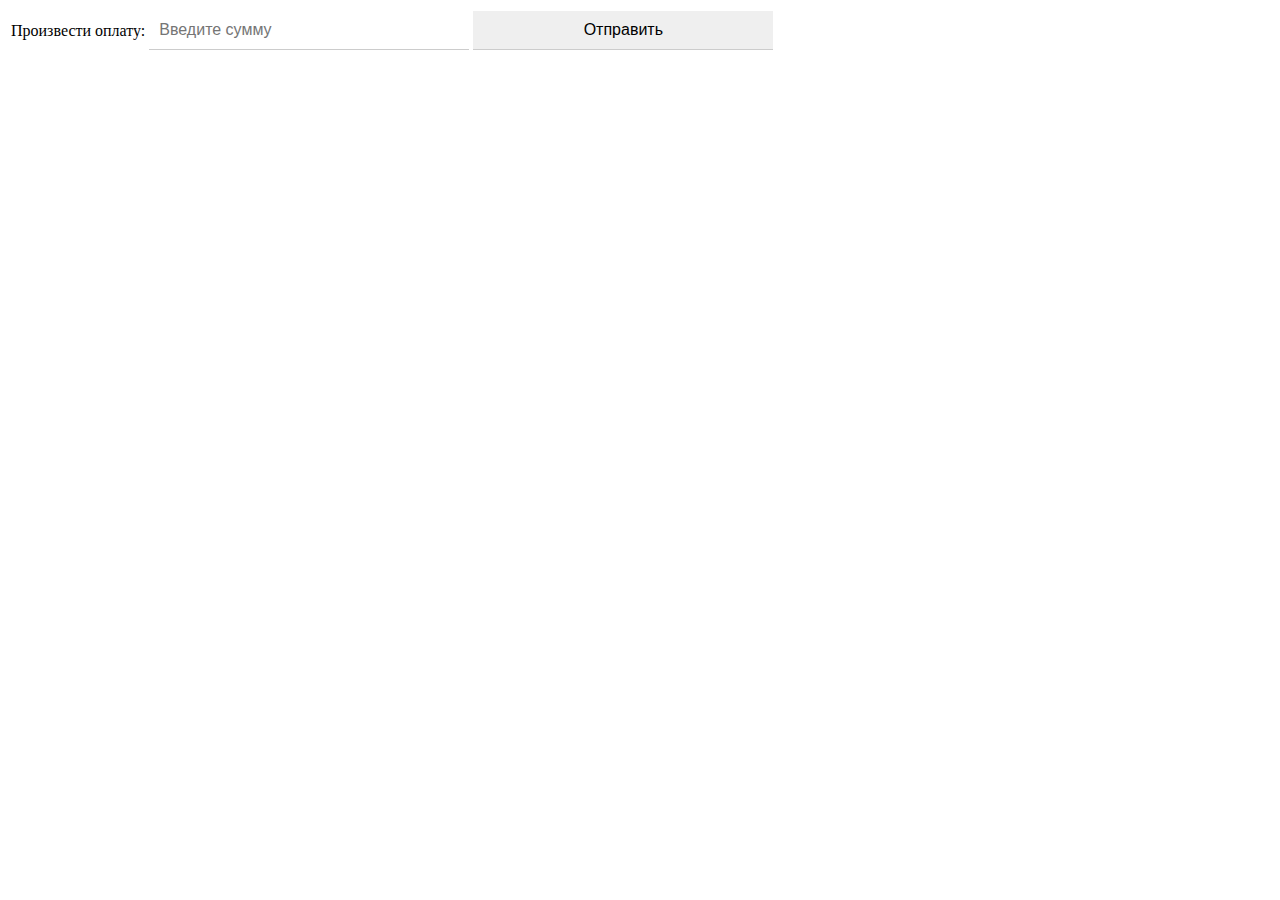
<file: button/index.html>
<!DOCTYPE html>
<html lang="ru">
<head>
    <meta charset="UTF-8">
    <link href="css.css" rel="stylesheet">
    <title>Button</title>
</head>
<body>
    <form>
    <table>
        <tr>
            <td>Произвести оплату:</td>
            <td>
                <input type="number" id="number"  placeholder="Введите сумму" min="1" max="1000000"></input>
                <label for="number">Введите сумму</label>
            </td>
            <td>
                <input type="submit" id="btn" value="Отправить"></input>
            </td>
        </tr>
       <!--
        <tr>
            <td>Произвести оплату:</td>
            <td>
                    <div class="form">      
                            <input type="number" required>
                            <span class="bar"></span>
                            <label>Введите сумму</label>
                    </div>
            </td>
        </tr>
        -->
    </table>
    </form>
    
    <script src="//code.jquery.com/jquery-3.4.1.min.js"></script>
    <script src="//api.bitrix24.com/api/v1/"></script> 
    
    <script src="js/button2.js"></script> 
</body>
</html>
</file>
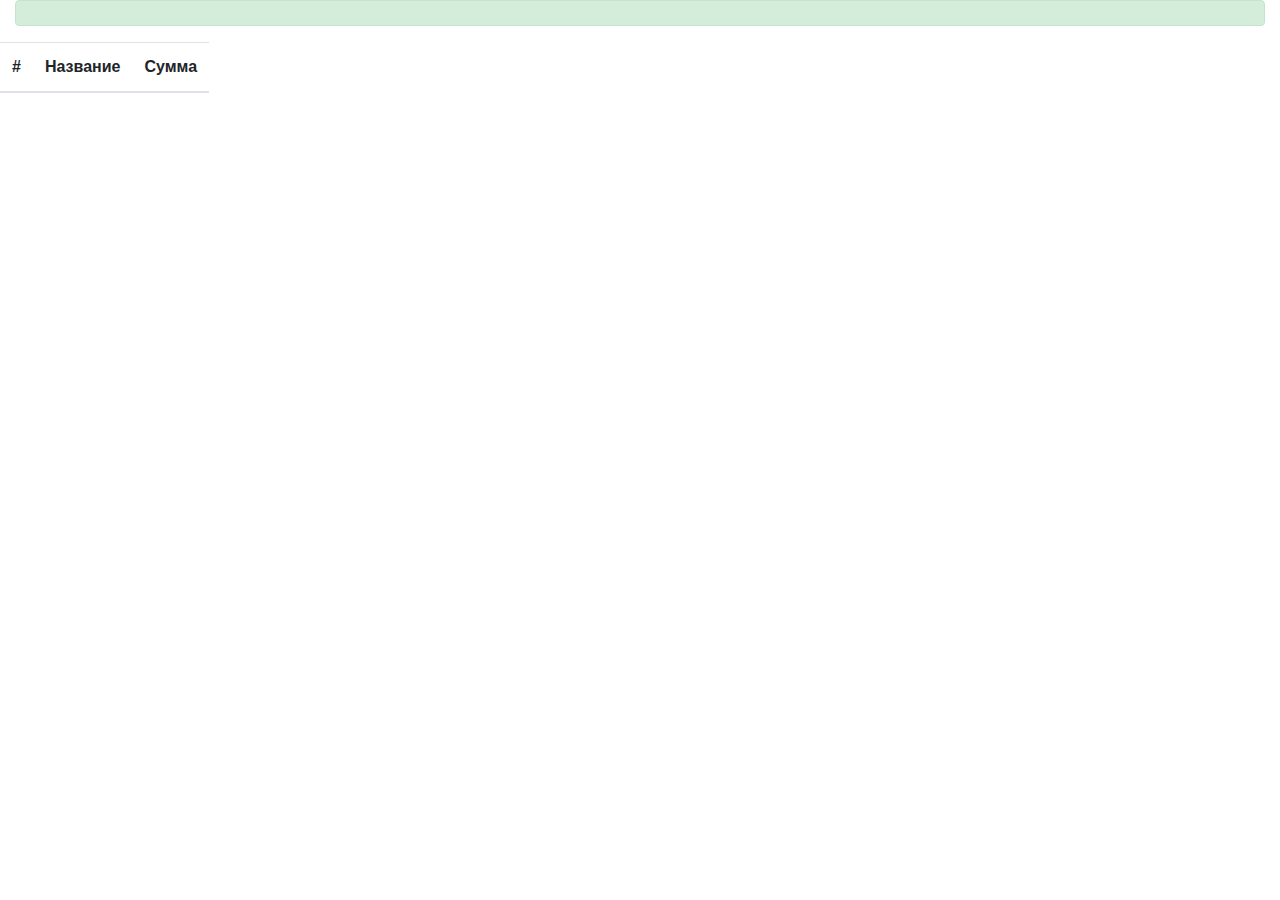
<file: ex/index.html>
<!doctype html>
<html lang="ru">
    <head>
        <meta charset="utf-8"></meta>
        <title>First app</title>
        <link rel="stylesheet" href="https://stackpath.bootstrapcdn.com/bootstrap/4.3.1/css/bootstrap.min.css" integrity="sha384-ggOyR0iXCbMQv3Xipma34MD+dH/1fQ784/j6cY/iJTQUOhcWr7x9JvoRxT2MZw1T" crossorigin="anonymous"></link>
    </head>
    <body>
        <div id="app" class="container-fluid">
            <div class="alert alert-success" role="alert" id="user-name">
                <i class="fa fa-spinner fa-spin"></i>
            </div>
        </div>
        <div class="row">
            <div class="col-md-8 col-sm-6">
                <div class="panel panel-default">
                <table class="table table-responsive">
                    <thead>
                        <tr>
                            <th>#</th>
                            <th>Название</th>
                            <th>Сумма</th>
                        </tr>
                    </thead>
                        <tbody id="deal-list">
                            <tr>
                                <td colspan="3">
                                    <i class="fa fa-spinner fa-spin"></i>
                                </td>
                            </tr>
                        </tbody>
                    </table>
                </div>
            </div>
        </div>

        <script src="//code.jquery.com/jquery-3.4.1.min.js"></script>
        <script src="//api.bitrix24.com/api/v1/"></script>
        <script src="js/main.js"></script>
        <script 
        src="//ajax.googleapis.com/ajax/libs/jquery/1.10.2/jquery.min.js">
        </script>
        <script src="https://code.jquery.com/jquery-3.3.1.slim.min.js" integrity="sha384-q8i/X+965DzO0rT7abK41JStQIAqVgRVzpbzo5smXKp4YfRvH+8abtTE1Pi6jizo" crossorigin="anonymous"></script>
<script src="https://cdnjs.cloudflare.com/ajax/libs/popper.js/1.14.7/umd/popper.min.js" integrity="sha384-UO2eT0CpHqdSJQ6hJty5KVphtPhzWj9WO1clHTMGa3JDZwrnQq4sF86dIHNDz0W1" crossorigin="anonymous"></script>
<script src="https://stackpath.bootstrapcdn.com/bootstrap/4.3.1/js/bootstrap.min.js" integrity="sha384-JjSmVgyd0p3pXB1rRibZUAYoIIy6OrQ6VrjIEaFf/nJGzIxFDsf4x0xIM+B07jRM" crossorigin="anonymous"></script>
    
    <script>
        $(document).ready(function(){
            BX24.init(function(){
                app.displayCurrentUser('#user-name');
                app.displayUserClosedDeals(1);
            });
        });

    </script>
    </body>
</html>
</file>
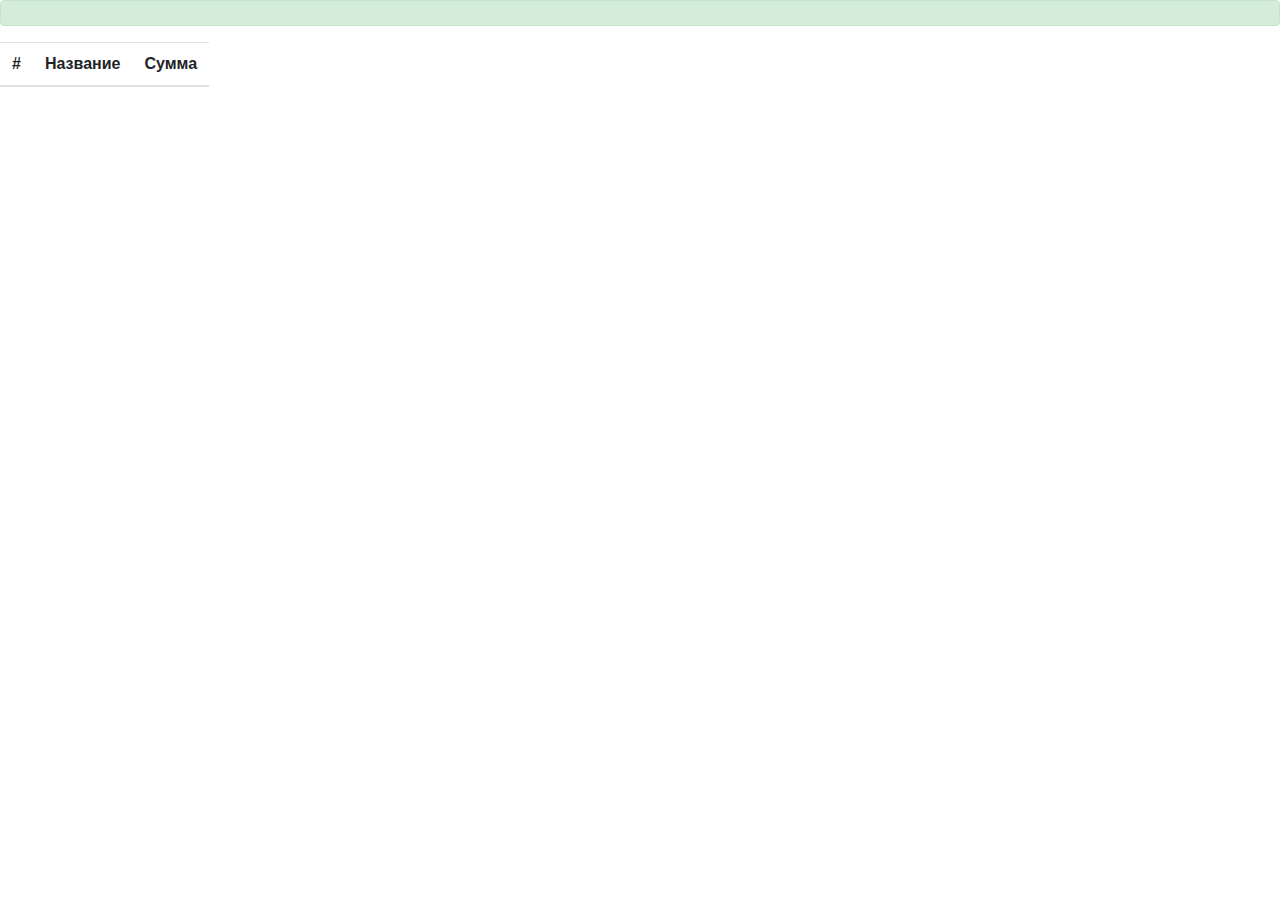
<file: app/Новая папка/index.html>
<html>
<head>
    <meta charset="UTF-8">
    <link href="/css/css.css">
    <link rel="stylesheet" href="https://stackpath.bootstrapcdn.com/bootstrap/4.3.1/css/bootstrap.min.css" integrity="sha384-ggOyR0iXCbMQv3Xipma34MD+dH/1fQ784/j6cY/iJTQUOhcWr7x9JvoRxT2MZw1T" crossorigin="anonymous">
    <title>Ex1</title>
</head>
<body>
    <div class="alert alert-success" role="alert" id="user-name"></div>
      
    <div class="row">
        <div class="col-md-8 col-sm-6">
            <div class="panel panel-default">
                <table class="table table-responsive">
                    <thead>
                        <tr>
                            <th>#</th>
                            <th>Название</th>
                            <th>Сумма</th>
                        </tr>
                    </thead>
                    <tbody id="deal-list">
                        <tr>
                            <td colspan="3"><i class="fa fa-spinner fa-spin"></i></td>
                        </tr>
                    </tbody>
                </table>
            </div>
        </div>
        <div class="col-md-4 col-sm-6">
            <div class=" panel panel-success">
                <div id="deal-sum" class="panel-body text-right">
                    <i class="fa fa-spinner fa-spin"></i>
                </div>
            </div>
        </div>
    </div>
    
    <script src="//code.jquery.com/jquery-3.4.1.min.js"></script>
    <script src="//api.bitrix24.com/api/v1"></script>
    <script src="https://stackpath.bootstrapcdn.com/bootstrap/4.3.1/js/bootstrap.min.js" integrity="sha384-JjSmVgyd0p3pXB1rRibZUAYoIIy6OrQ6VrjIEaFf/nJGzIxFDsf4x0xIM+B07jRM" crossorigin="anonymous"></script>
    <script src="https://code.jquery.com/jquery-3.3.1.slim.min.js" integrity="sha384-q8i/X+965DzO0rT7abK41JStQIAqVgRVzpbzo5smXKp4YfRvH+8abtTE1Pi6jizo" crossorigin="anonymous"></script>
    <script src="https://cdnjs.cloudflare.com/ajax/libs/popper.js/1.14.7/umd/popper.min.js" integrity="sha384-UO2eT0CpHqdSJQ6hJty5KVphtPhzWj9WO1clHTMGa3JDZwrnQq4sF86dIHNDz0W1" crossorigin="anonymous"></script>
    <script type="text/javascript" src="js/ex1.js"></script>
</body>
</html>
</file>
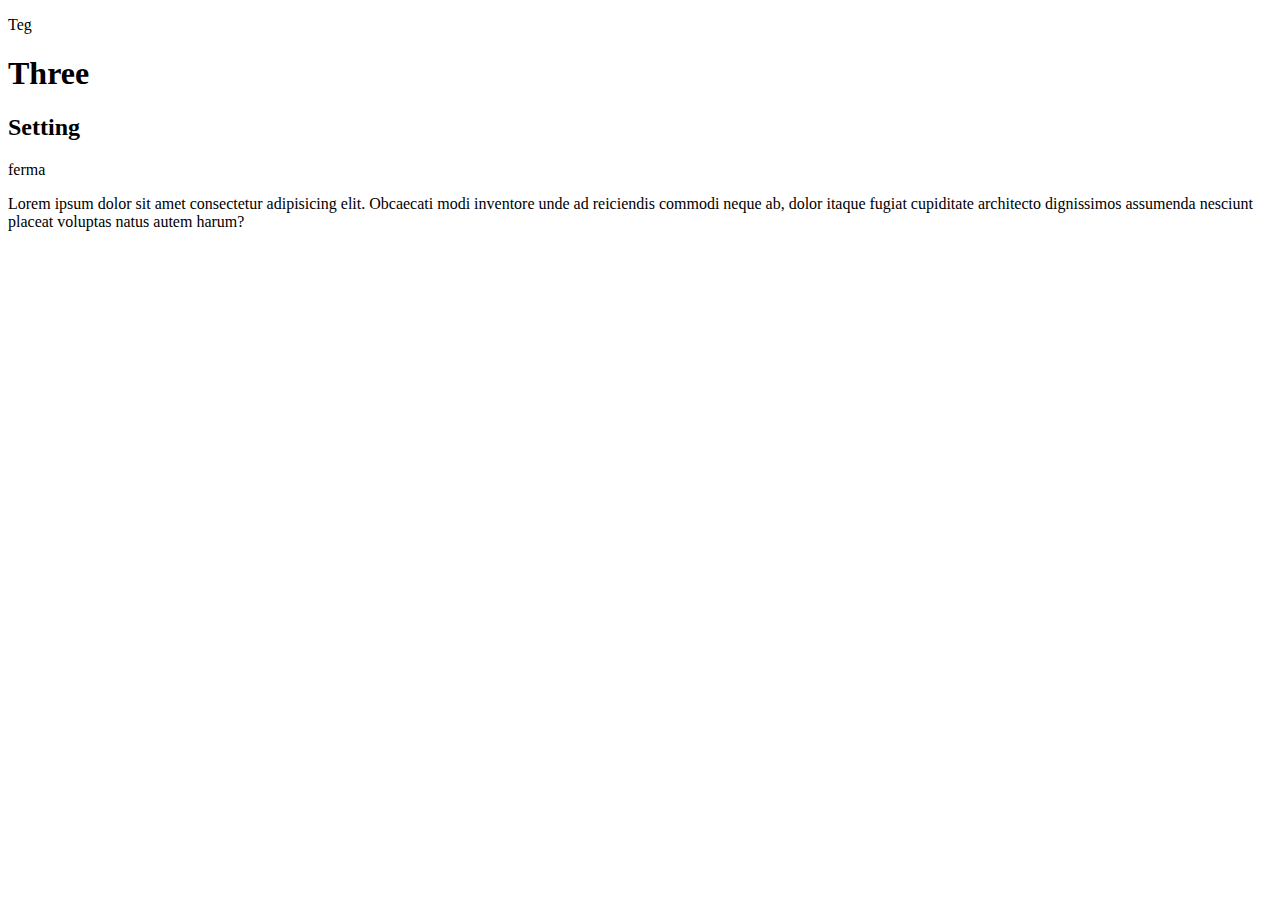
<file: app/Новая папка/index0.html>
<!DOCTYPE html>
<html lang="en">

<head>
    <meta charset="UTF-8">
    <meta name="viewport" content="width=device-width, initial-scale=1.0">
    <meta http-equiv="X-UA-Compatible" content="ie=edge">
    <title>Document</title>
</head>

<body>
    <p>Teg</p>
    <h1>Three</h1>
    <h2>
        Setting
    </h2>
    <div>ferma</div>
    <p>Lorem ipsum dolor sit amet consectetur adipisicing elit. Obcaecati modi inventore unde ad reiciendis commodi
        neque ab, dolor itaque fugiat cupiditate architecto dignissimos assumenda nesciunt placeat voluptas natus autem
        harum?</p>
</body>

</html>
</file>
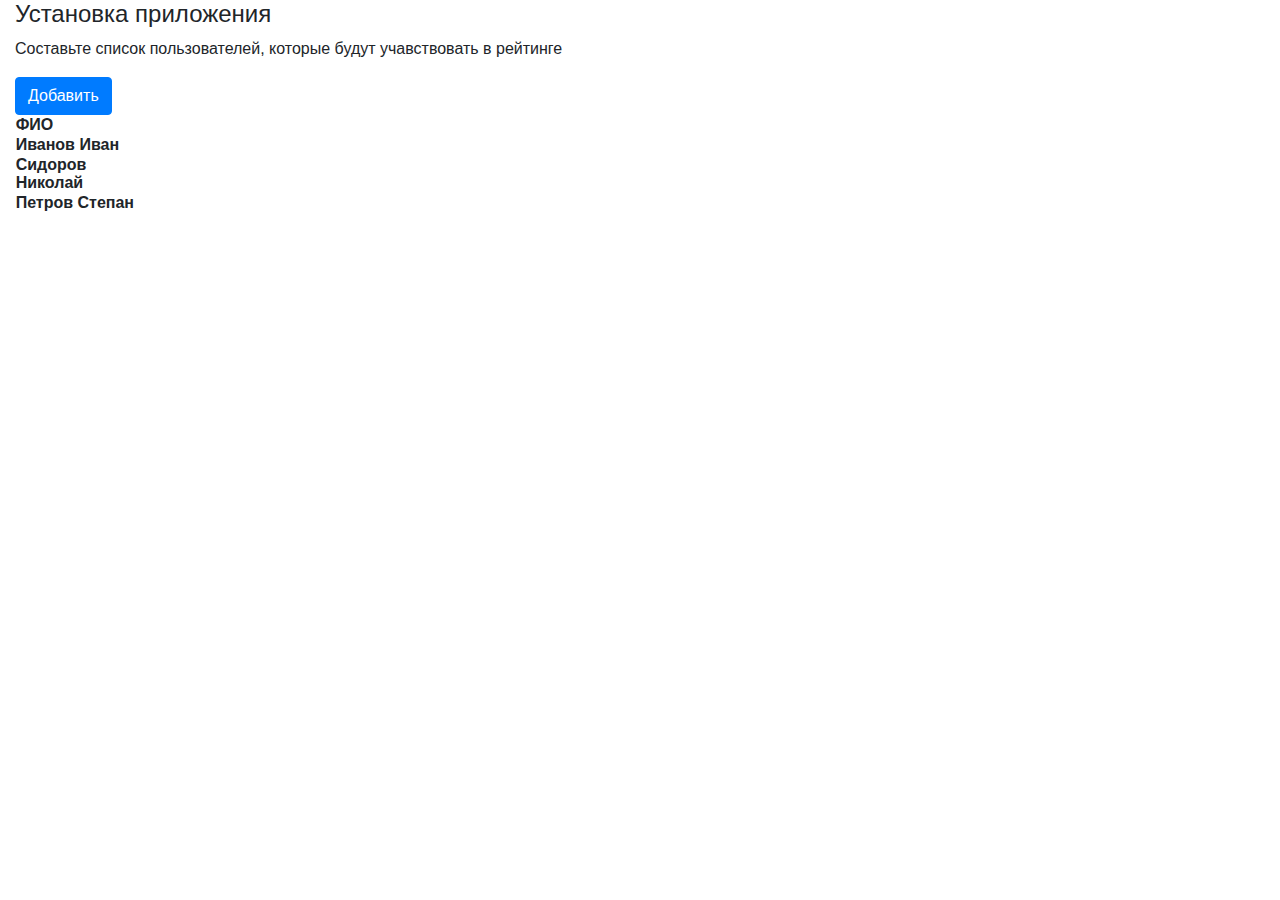
<file: app/Новая папка/install.html>
<html lang="ru">
    <head>
            <meta charset="UTF-8">
            <link href="/css/css.css">
            <link rel="stylesheet" href="https://stackpath.bootstrapcdn.com/bootstrap/4.3.1/css/bootstrap.min.css" integrity="sha384-ggOyR0iXCbMQv3Xipma34MD+dH/1fQ784/j6cY/iJTQUOhcWr7x9JvoRxT2MZw1T" crossorigin="anonymous">
            <title>Install</title>
    </head>
    <body>
        <div id="app" class="container-fluid">
            <div class="bs-callout bs-callout-danger">
                <i class="fa fa-cloud pull-left fa-3x"></i>
                <h4>Установка приложения</h4>
                <p>Составьте список пользователей, которые будут учавствовать в рейтинге</p>
            </div>
            <div>
                <a href="javascript:void(0);" onclick="app.addRatingUserRow();" class="btn btn-primary btn-raised">
                <i class="fa fa-user"></i>Добавить<div class="ripple-wrapper"></div>
                </a>
            </div>
            <div class="row">
                <table>
                    <thead>
                        <tr>
                            <th width="10%"></th>
                            <th>ФИО</th>
                        </tr>
                    </thead>
                    <tbody>
                        <tr>
                            <th>
                                <a href="javascript:void(0);" onclick="app.removeRatingUser(123)"></a>
                            </th>
                            <th>Иванов Иван</th>
                            </tr>
                        <tr>
                                <th>
                                    <a href="javascript:void(0);" onclick="app.removeRatingUser(123)"></a>
                                </th>
                                <th>Сидоров Николай</th>
                            </tr>
                        <tr>
                                    <th>
                                        <a href="javascript:void(0);" onclick="app.removeRatingUser(123)"></a>
                                    </th>
                                    <th>Петров Степан</th>
                            </tr>
                    </tbody>
                </table>
            </div>
        </div>
    </body>
</html>
</file>
<file: button/css.css>
.form {
    position: relative;
    margin-bottom: 30px;
  }
  
  input {
    font-size: 16px;
    padding: 10px;
    display: block;
    width: 300px;
    border: none;
    border-bottom: 1px solid #ccc;
  }
  input:focus {
    outline: none;
  }

  /* LABEL ======================================= */
label {
    color: #999;
    font-size: 18px;
    position: absolute;
    pointer-events: none;
    left: 10px;
    top: 15px;
    transition: 0.2s ease all;
    -moz-transition: 0.2s ease all;
    -webkit-transition: 0.2s ease all;
  }
  
  /* active state */
  input:focus ~ label, input:valid ~ label {
    top: -15px;
    font-size: 14px;
    color: #5264AE;
  }
  
  
  /* BOTTOM BARS ================================= */
  .bar {
    position: relative;
    display: block;
    width: 320px;
  }
  .bar:before, .bar:after {
    content: "";
    height: 2px;
    width: 0;
    bottom: 0;
    position: absolute;
    background: #5264AE;
    transition: 0.2s ease all;
    -moz-transition: 0.2s ease all;
    -webkit-transition: 0.2s ease all;
  }
  .bar:before {
    left: 50%;
  }
  .bar:after {
    right: 50%;
  }
  
  /* active state */
  input:focus ~ .bar:before,
  input:focus ~ .bar:after {
    width: 50%;
  }
</file>
